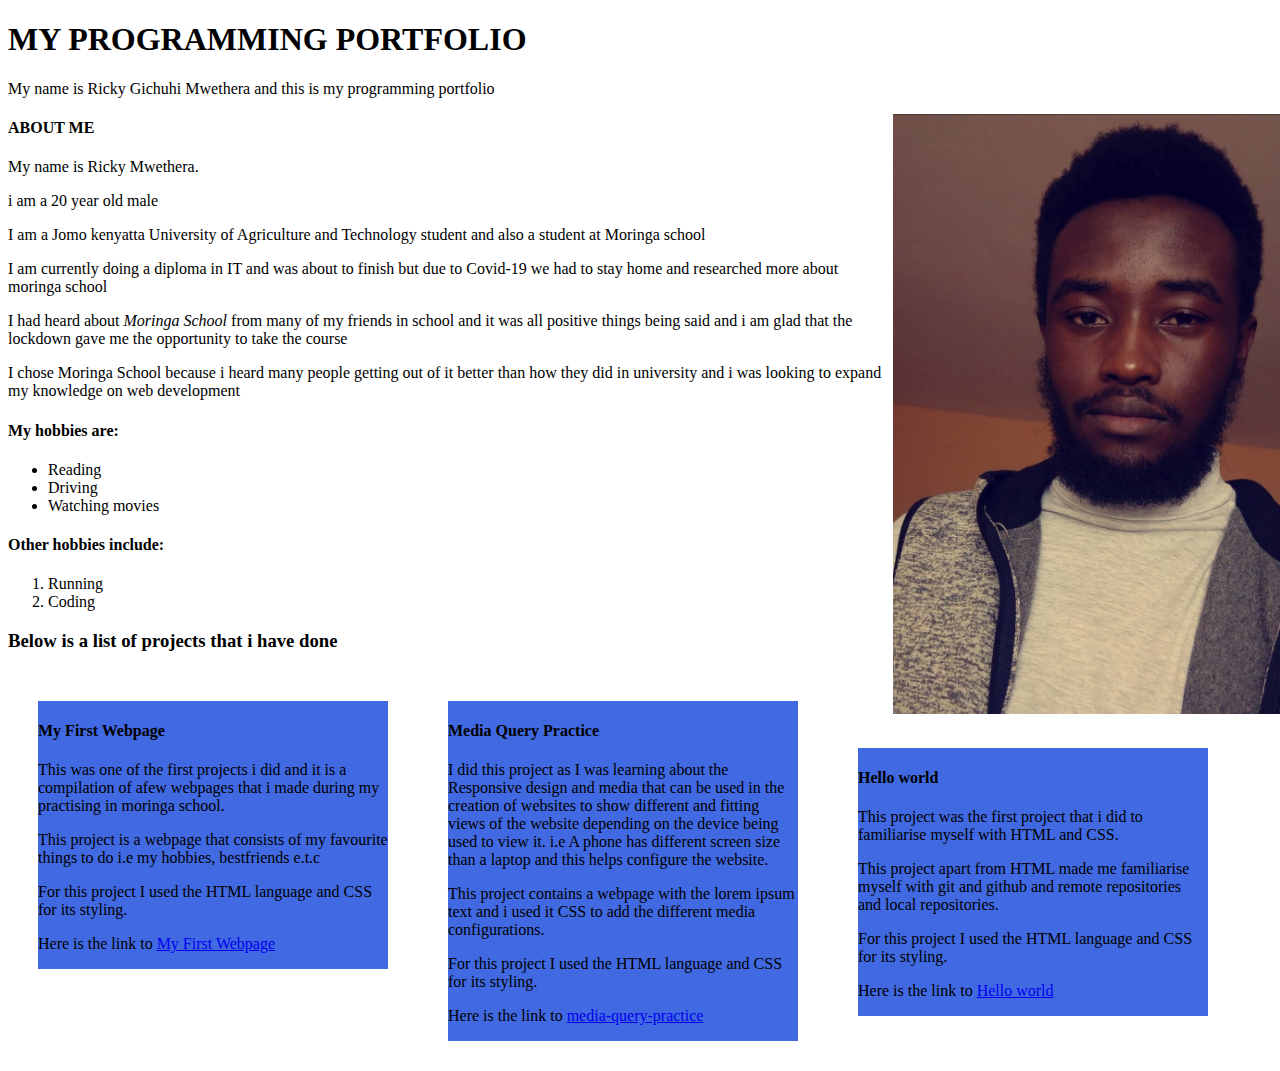
<file: index.html>
<!DOCTYPE html>
<html>
  <head>
    <link href="styles.css" rel="stylesheet" type="text/css">
    <title>MY PORTFOLIO</title>

  </head>
  <body>
      <h1>MY PROGRAMMING PORTFOLIO</h1>
      <p>My name is Ricky Gichuhi Mwethera and this is my programming portfolio</p>
      <div class="sidebar">
      <img src="myphoto.JPG" width="500" height="600">
      </div>
      <h4>ABOUT ME</h4>
      <p>My name is Ricky Mwethera.</p>
      <p>i am a 20 year old male </p>
      <p>I am a Jomo kenyatta University of Agriculture and Technology student and also a student at Moringa school</p>
      <p>I am currently doing a diploma in IT and was about to finish but due to Covid-19 we had to stay home and researched more about moringa school</p>
      <p>I had heard about <em>Moringa School</em> from many of my friends in school and it was all positive things being said and i am glad that the lockdown gave me the opportunity to take the course</p>
      <p>I chose Moringa School because i heard many people getting out of it better than how they did in university and i was looking to expand my knowledge on web development</p>
    <h4>My hobbies are:</h4>
    <ul>
      <li>Reading</li>
      <li>Driving</li>
      <li>Watching movies</li>
    </ul>
    <h4>Other hobbies include:</h4>
    <ol>
      <li>Running</li>
      <li>Coding</li>
    </ol>
      <h3>Below is a list of projects that i have done</h3>
      <div class="column">
        <h4>My First Webpage</h4>
        <p>This was one of the first projects i did and it is a compilation of afew webpages that i made during my practising in moringa school.
        </p>
        <p>This project is a webpage that consists of my favourite things to do i.e my hobbies, bestfriends e.t.c</p>
        <p>For this project I used the HTML language and CSS for its styling.</p>
        <p>Here is the link to <a href="https://rickymwethera.github.io/my-first-webpage/">My First Webpage</a></p>
      </div>
      <div class="column">
        <h4>Media Query Practice</h4>
        <p>I did this project as I was learning about the Responsive design and  media that can be used in the creation of websites to show different and fitting views of the website depending on the device being used to view it. i.e A phone has different screen size than a laptop 
          and this helps configure the website.</p>
        <p>This project contains a webpage with the lorem ipsum text and i used it CSS to add the different media configurations.</p>
        <p>For this project I used the HTML language and CSS for its styling.</p>
        <p>Here is the link to <a href="https://github.com/rickymwethera/media-query-practice">media-query-practice</a></p>
      </div>
      <div class="column">
        <h4>Hello world</h4>
        <p>This project was the first project that i did to familiarise myself with HTML and CSS.</p>
        <p>This project apart from HTML made me familiarise myself with git and github and remote repositories and local repositories.</p>
        <p>For this project I used the HTML language and CSS for its styling.</p>
        <p>Here is the link to <a href="https://github.com/rickymwethera/hello-world1">Hello world</a></p>
      </div>

   


    


      

      


  </body>
</html>
</file>
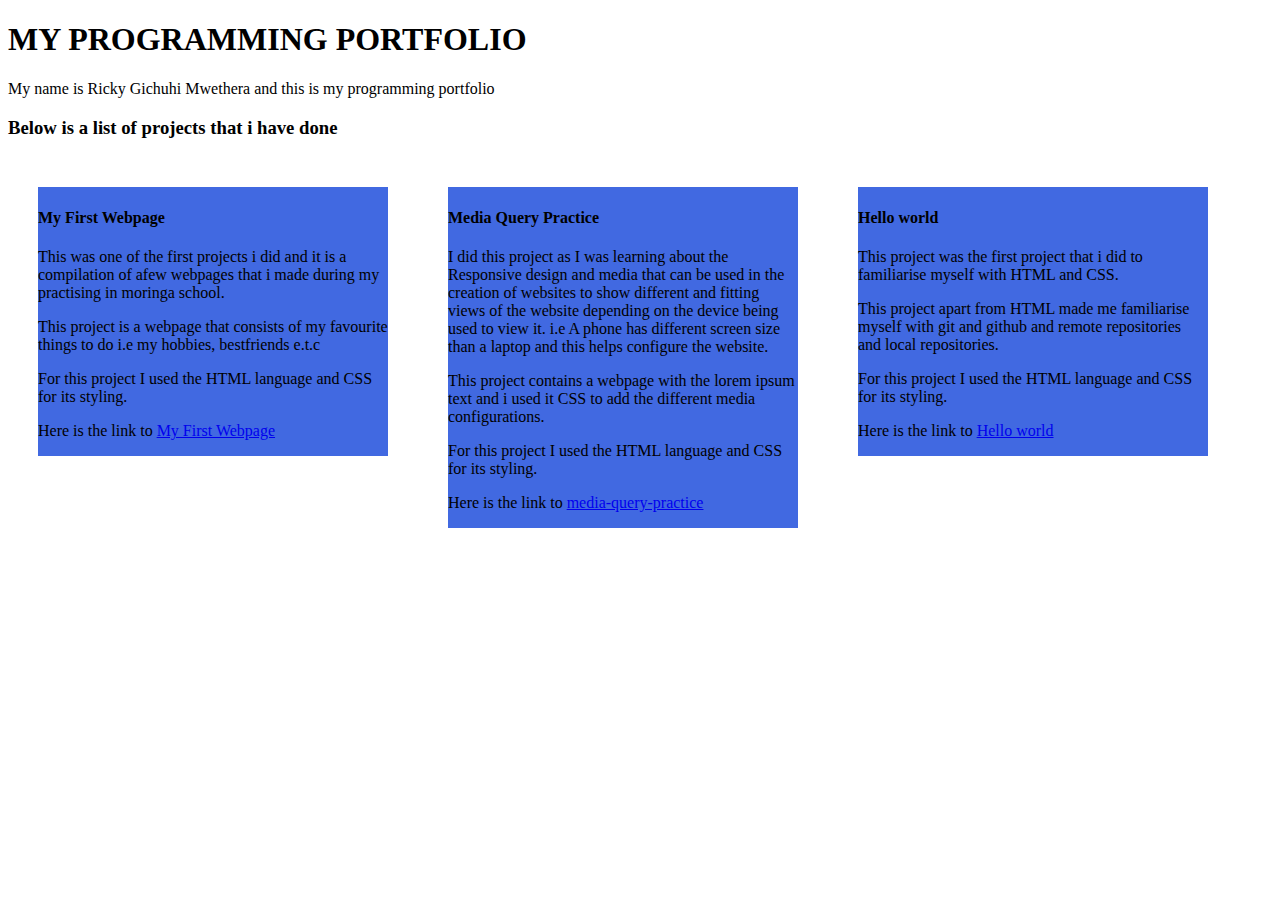
<file: portfolio-page.html>
<!DOCTYPE html>
<html>
  <head>
    <link href="styles.css" rel="stylesheet" type="text/css">
    <title>MY PORTFOLIO</title>

  </head>
  <body>
      <h1>MY PROGRAMMING PORTFOLIO</h1>
      <p>My name is Ricky Gichuhi Mwethera and this is my programming portfolio</p>
      <h3>Below is a list of projects that i have done</h3>
      <div class="column">
        <h4>My First Webpage</h4>
        <p>This was one of the first projects i did and it is a compilation of afew webpages that i made during my practising in moringa school.
        </p>
        <p>This project is a webpage that consists of my favourite things to do i.e my hobbies, bestfriends e.t.c</p>
        <p>For this project I used the HTML language and CSS for its styling.</p>
        <p>Here is the link to <a href="https://github.com/rickymwethera/my-first-webpage">My First Webpage</a></p>
      </div>
      <div class="column">
        <h4>Media Query Practice</h4>
        <p>I did this project as I was learning about the Responsive design and  media that can be used in the creation of websites to show different and fitting views of the website depending on the device being used to view it. i.e A phone has different screen size than a laptop 
          and this helps configure the website.</p>
        <p>This project contains a webpage with the lorem ipsum text and i used it CSS to add the different media configurations.</p>
        <p>For this project I used the HTML language and CSS for its styling.</p>
        <p>Here is the link to <a href="https://github.com/rickymwethera/media-query-practice">media-query-practice</a></p>
      </div>
      <div class="column">
        <h4>Hello world</h4>
        <p>This project was the first project that i did to familiarise myself with HTML and CSS.</p>
        <p>This project apart from HTML made me familiarise myself with git and github and remote repositories and local repositories.</p>
        <p>For this project I used the HTML language and CSS for its styling.</p>
        <p>Here is the link to <a href="https://github.com/rickymwethera/hello-world1">Hello world</a></p>
      </div>



  </body>
</html>
</file>
<file: styles.css>
.column {
    width: 350px;
    float: left;
    margin: 30px;
    background-color: royalblue;
}
.sidebar {
    width: 30%;
    float: right;
    border: 2px;
}
.important {
    color: blue;
}
</file>
